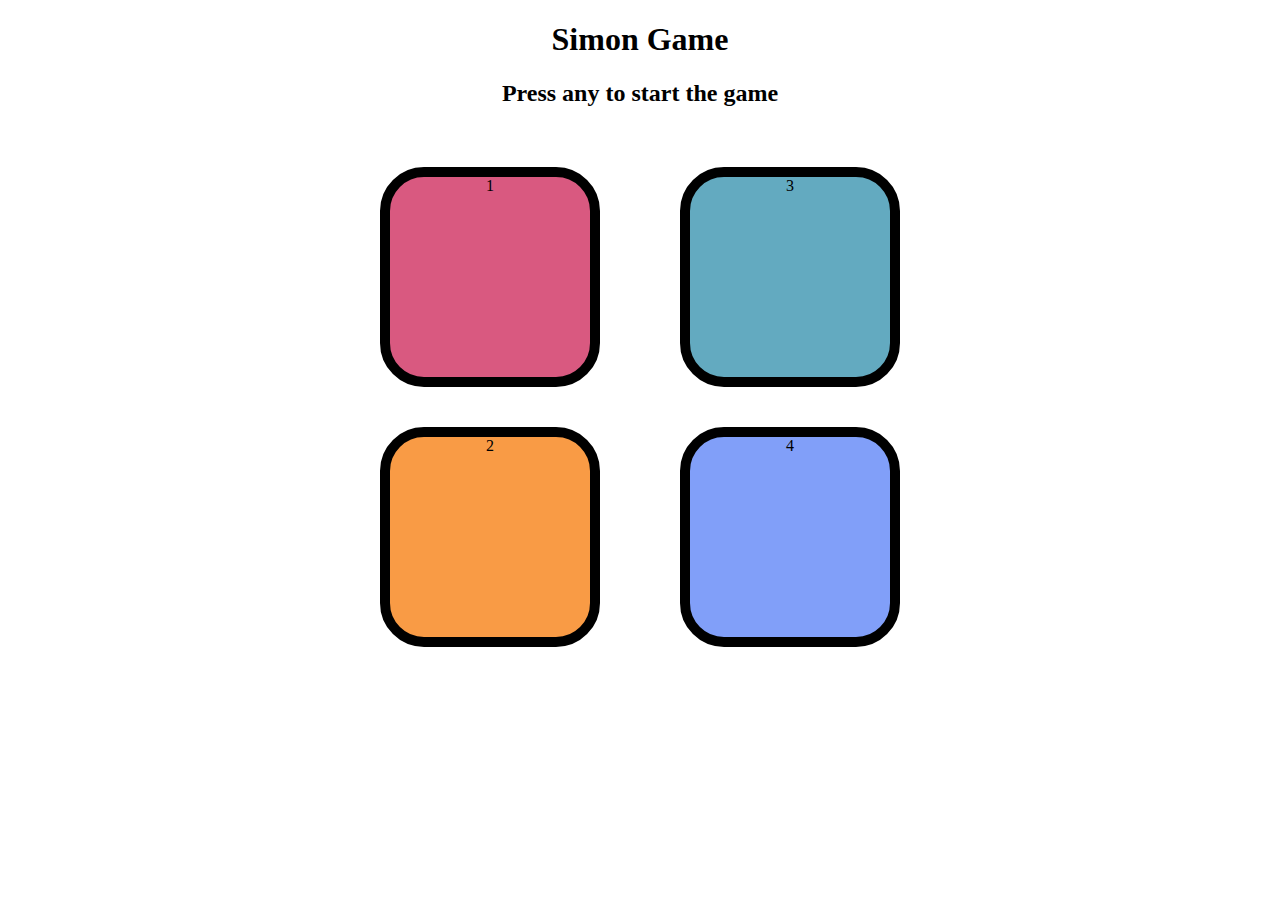
<file: index.html>
<!DOCTYPE html>
<html lang="en">
<head>
    <meta charset="UTF-8">
    <meta name="viewport" content="width=device-width, initial-scale=1.0">
    <title>Simon Says Game</title>
    <link rel="stylesheet" href="simongame.css" />
</head>
<body>
    <h1>Simon Game</h1>
    <h2>Press any to start the game</h2>

    <div class="btn-container">
        <div class="line-one">
            <div class="btn red" type="button" id="red">1</div>
            <div class="btn yellow" type="button" id="yellow">2</div>
        </div>
        <div class="line-two">
            <div class="btn green" type="button" id="green">3</div>
            <div class="btn purple" type="button" id="purple">4</div>
        </div>
    </div>
    <script src="simongame.js"></script>
</body>
</html>
</file>
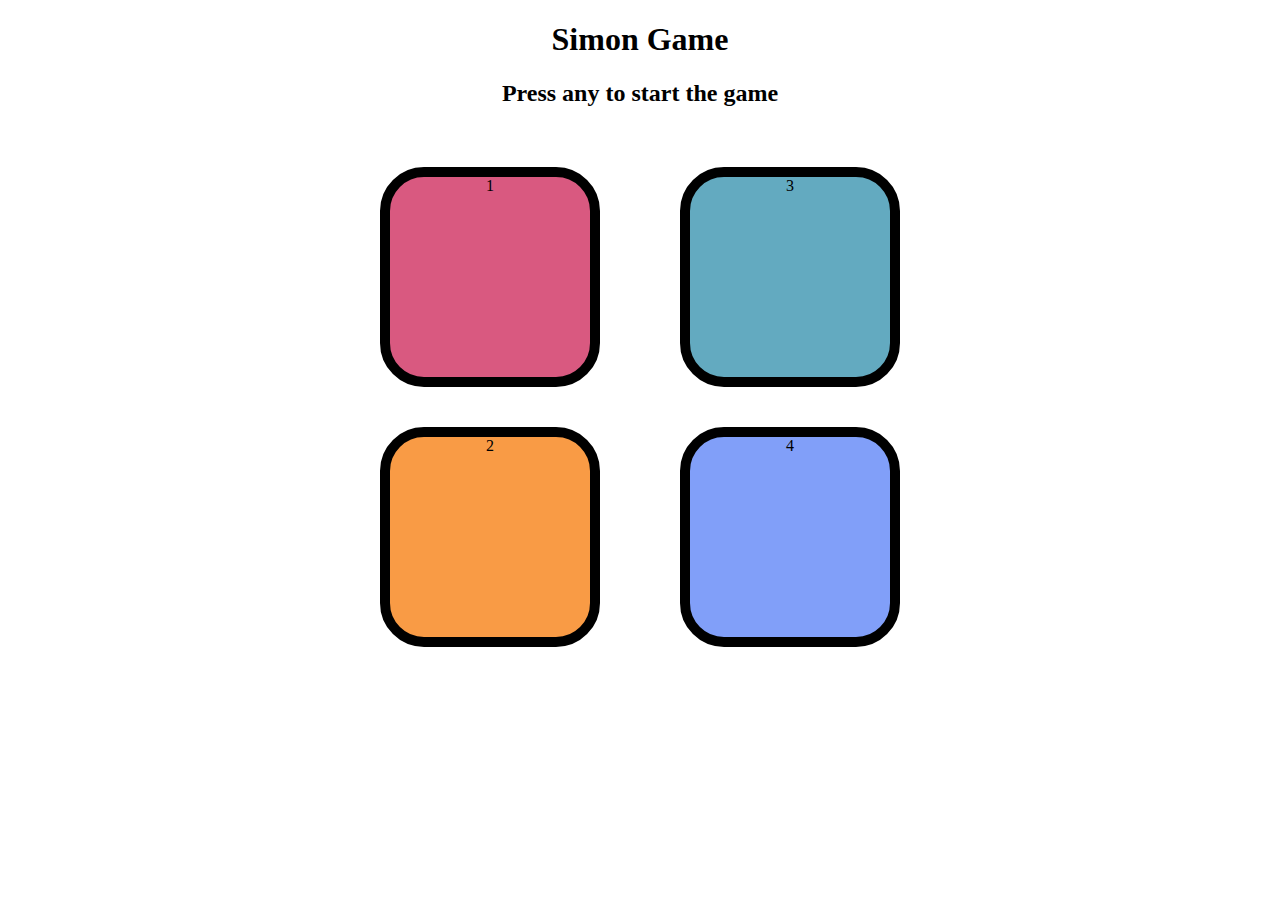
<file: simongame.html>
<!DOCTYPE html>
<html lang="en">
<head>
    <meta charset="UTF-8">
    <meta name="viewport" content="width=device-width, initial-scale=1.0">
    <title>Simon Says Game</title>
    <link rel="stylesheet" href="simongame.css" />
</head>
<body>
    <h1>Simon Game</h1>
    <h2>Press any to start the game</h2>

    <div class="btn-container">
        <div class="line-one">
            <div class="btn red" type="button" id="red">1</div>
            <div class="btn yellow" type="button" id="yellow">2</div>
        </div>
        <div class="line-two">
            <div class="btn green" type="button" id="green">3</div>
            <div class="btn purple" type="button" id="purple">4</div>
        </div>
    </div>
    <script src="simongame.js"></script>
</body>
</html>
</file>
<file: simongame.css>
body {
    text-align: center;
}

.btn {
    height: 200px;
    width: 200px;
    border-radius: 20%;
    border: 10px solid black;
    margin: 2.5rem;
}

.btn-container {
    display: flex;
    justify-content: center;
}

.yellow {
    background-color: #f99b45;
}

.red {
    background-color: #d95980;
}

.purple {
    background-color: #819ff9;
}

.green {
    background-color: #63aac0;
}

.flash { 
    background-color: white;
} 

.userflash {
    background-color: green;
}
</file>
